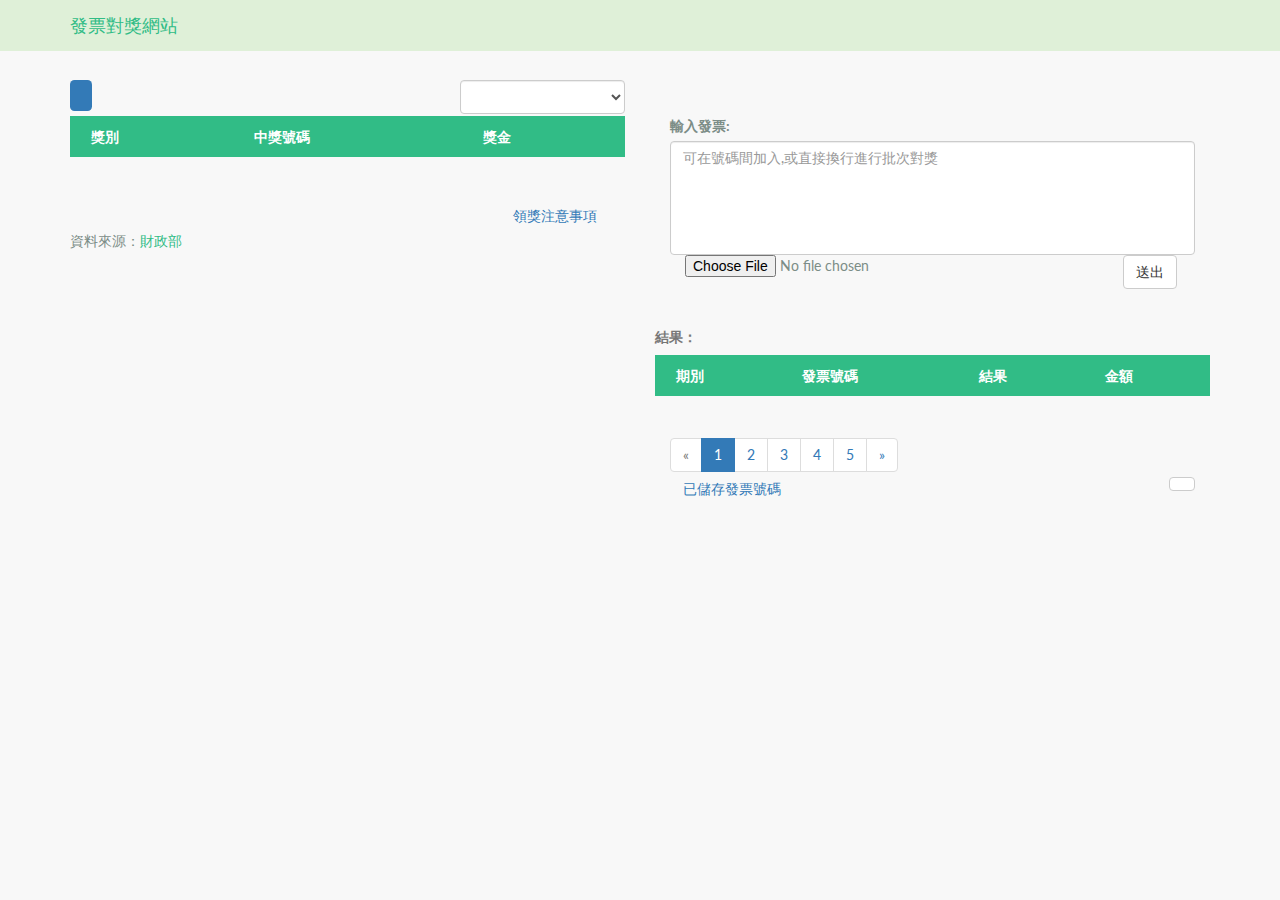
<file: views/index.html>
<!DOCTYPE html>
<html>

<head>

    <meta charset="utf-8">
    <meta http-equiv="X-UA-Compatible" content="IE=edge">
    <meta name="viewport" content="width=device-width, initial-scale=1">
    <meta name="description" content="">
    <meta name="author" content="">

    <title>發票對獎網站</title>

    <!-- Bootstrap Core CSS -->
    <link href="css/bootstrap.min.css" rel="stylesheet">

    <!-- Custom CSS -->
    <link rel="stylesheet" type="text/css" href="css/custom.css" />

    <!-- table CSS-->
    <link rel="stylesheet" type="text/css" href="css/normalize.css" />
    <link rel="stylesheet" type="text/css" href="css/demo.css" />
    <link rel="stylesheet" type="text/css" href="css/component.css" />

    <!-- HTML5 Shim and Respond.js IE8 support of HTML5 elements and media queries -->
    <!-- WARNING: Respond.js doesn't work if you view the page via file:// -->
    <!--[if lt IE 9]>
        <script src="https://oss.maxcdn.com/libs/html5shiv/3.7.0/html5shiv.js"></script>
        <script src="https://oss.maxcdn.com/libs/respond.js/1.4.2/respond.min.js"></script>
    <![endif]-->
    
    <!-- jQuery Version 1.11.1 -->
    <script src="js/jquery.js"></script>
    
    <!-- Bootstrap Core JavaScript -->
    <script src="js/bootstrap.min.js"></script>
    
    <script>
    $(document).ready(init);
    
    function init() {
        // 選擇期別
    	$("#invoiceDate").change(invoiceDateChange);
    	// 領獎注意事項
    	$("#bWinningInfo").click(winningInfo);
    	// 上傳檔案
    	$('#bUploadNumberFile').change(checkFile);
    	// 檢查按鈕 判斷是否送出比對或直接儲存
    	$("#bCheckInvoiceNumber").click(checkButton);
    	
    	// 取得下拉式選單中的期別
    	getInvoiceDate();
    	// 設置會員名稱
    	setUserName();
    	// 設置登入或登出按鈕
    	setLoginButton();
    	
    	// 載入時先執行一次選擇期別
    	invoiceDateChange();
    	
    }
    
    function setUserName() {
        $.ajax({
            url: '../getCookie.php', 
            async: false,
            contentType: false,
            processData: false,                   
            type: 'get',
            success: function(data){
                if (data=="") {
                    $("#sUserName").text("guset");
                    return;
                }
                $("#sUserName").text(data);
            }
         });
    }
    
    function setLoginButton() {
        if ($("#sUserName").text()=="guset") {
            $("#bLog").text("登入");
            return;
        }
        $("#bLog").text("登出");
    }
    
    function getInvoiceDate() {
        $.ajax({
            url: '../setDate.php', 
            async: false,
            contentType: false,
            processData: false,                   
            type: 'get',
            success: function(php_script_response){
                printInvoiceDate(php_script_response);
            }
         });
    }
    
    function printInvoiceDate(data){
        var selectData = JSON.parse(data);
        
        for (var i = 0; i < selectData.length; i++ ) {
            // 預設選擇最近的期別
            if (i < (selectData.length-1)) {
                $("#invoiceDate").append("<option>" + selectData[i].dateYM + "</option>");
            }else {
                $("#invoiceDate").append("<option selected>" + selectData[i].dateYM + "</option>");
            }
        }
    }
    
    function invoiceDateChange() {
    	var date = $("#invoiceDate option:selected").text();
    	setInvoiceDate(date);
    	setInvoice(date);
    }
    
    function setInvoiceDate(date) {
        $("#dateLabel").text(date);
    }
    
    function setInvoice(date) {
        $("#dateLabel").text(date);
        $.get("../setWinNumber.php?date=" + date, function(data){
    		$("#invoiceNumberContent").html(data);
    	});
    	$.get("../setWinPeriod.php?date=" + date, function(data){
    		$("#invoiceContent").html(data);
    		changeButton();
    	});
    }
    
    function checkFile() {
        var fileData = $('#bUploadNumberFile').prop('files')[0];
        var formData = new FormData();                  
        formData.append('file', fileData);        
        $.ajax({
            url: '../uploadNumberFile.php', 
            dataType: 'text', 
            contentType: false,
            processData: false,
            data: formData,                         
            type: 'post',
            success: function(php_script_response){
                $("#enterNumber").val(php_script_response);
            }
         });
         $('#bUploadNumberFile').val("");
    }
    
    function changeButton() {
        if ($("#invoiceContent").text()=="") {
            $("#bCheckInvoiceNumber").text("儲存");
        }else {
            $("#bCheckInvoiceNumber").text("送出");
        }
    }
    
    function checkButton() {
        
        // 格式統一
        var number = $("#enterNumber").val().replace(/\n/g,",");
        if (number.replace(",","").length==0){
            $("#enterNumber").focus();
            return;
        }
        
        // 比對發票號碼 或儲存 如果有登入會員會自動儲存
        if ($("#bCheckInvoiceNumber").text()=="儲存") {
            if ($("#sUserName").text()=="guset") {
                alert("請先登入會員");
                return;
            }
            saveNumber(number);
        }else {
            checkInvoiceNumber(number);
        }
        
        // 清空文字方塊內容
    	$("#enterNumber").val("");
    }
    
    function checkInvoiceNumber(number) {
        // 比對發票
        toCheck(number,$("#invoiceDate option:selected").text());
    }
    
    function toCheck(number,date) {
        var $url = "../setCheckNumber.php?number=" + number + "&date=" + date;
        $.get($url, function(data){
            if (data=="") {
                alert("資料錯誤");
                return;
            }
            
            // 繪出結果
            printCheckNumberTable(data);
            // 儲存結果
            saveCheckedNumber(data);
            
    	});
    }
    
    function printCheckNumberTable(data) {
        var tableData = JSON.parse(data);
        
        for (var i = 0; i < tableData.length; i++ ) {
            var row = $("<tr>");
            row.append("<th>" + tableData[i].numDate + "</th>");
            row.append("<td>" + tableData[i].number + "</td>");
            row.append("<td>" + tableData[i].prize + "</td>");
            row.append("<td>" + tableData[i].money + "</td>");
            row.append("</tr>");
            
            $("#checkedNumber").prepend(row);
            
            if ($("#checkedNumber tr").length>10) {
               $("#checkedNumber tr").hide();
            }
        }
        
        if ($("#checkedNumber tr").length>10) {
            $("#numberPages").show();
        }
    }
    
    function saveNumber(number) {
        var addNumbers = number.split(",");
        for (var i = 0; i < addNumbers.length; i++) {
            if ((!(isNaN(addNumbers[i]))) & (addNumbers[i].length <=3) & (addNumbers[i].length >=8)) {
                var formData = new FormData();
                formData.append('numDate', $("#invoiceDate option:selected").text());
                formData.append('number', addNumbers[i]);
                formData.append('prize', "未開獎");
                
                sendAddDate(formData);
            }
        }
    }
    
    function saveCheckedNumber(data) {
        var addData = JSON.parse(data);
        
        for (var i = 0; i < addData.length; i++ ) {
            var formData = new FormData();
            formData.append('numDate', addData[i].numDate);
            formData.append('number', addData[i].number);
            formData.append('prize', addData[i].prize);
            
            sendAddDate(formData);
            
        }
    }
    
    function sendAddDate(formData) {
        $.ajax({
            url: '../addMemberNumber.php', 
            dataType: 'text', 
            contentType: false,
            processData: false,
            data: formData,                         
            type: 'post',
            success: function(php_script_response){
                saveSuccessShow();
            }
        });
    }
    
    function saveSuccessShow() {
        $("#saveMessage").fadeTo(1000, 500).slideUp(500, function(){
            $("#saveMessage").alert('close');
        });
    }
    
    function winningInfo() {
        $("#pWinning").toggle();
    }
	
</script>
</head>

<body>

    <!-- Navigation -->
    <nav class="navbar navbar-dark bg-success navbar-fixed-top" role="navigation">
        <div class="container">
            <!-- Brand and toggle get grouped for better mobile display -->
            <div class="navbar-header">
                <button type="button" class="navbar-toggle" data-toggle="collapse" data-target="#bs-example-navbar-collapse-1">
                    <span class="sr-only">Toggle navigation</span>
                    <span class="icon-bar"></span>
                    <span class="icon-bar"></span>
                    <span class="icon-bar"></span>
                </button>
                <a class="navbar-brand" href="index.html">發票對獎網站</a>
            </div>
            <span id="sUserName" class="nav navbar-brand navbar-right"></span>
        </div>
        <!-- /.container -->
    </nav>

    <!-- Page Content -->
    <div class="container">
        <div class="row">
            <div class="col-lg-4">
                <h3>
                    <span class="label label-primary" id="dateLabel">
                    </span>
                </h3>

            </div>

            <form role="form">
                <div class="date-select">
                    <div class="form-group date-form ">
                        <div class="col-lg-2">
                            <select class="form-control" id="invoiceDate">
                            </select>
                        </div>
                    </div>
                </div>
            </form>

        </div>

        <div class="row">
            <div class="col-lg-6">
                <table class="invoiceNumber col-lg-12">
                    <thead>
                        <tr>
                            <th>獎別</th>
                            <th>中獎號碼</th>
                            <th>獎金</th>
                        </tr>
                    </thead>
                    <tbody id="invoiceNumberContent">
                        
                    </tbody>
                </table>
                <div class="text-center">
                    <h4 id="invoiceContent"></h4>
                </div>
                <div class="col-lg-12 text-right">
                    <span class="btn btn-link" id="bWinningInfo">領獎注意事項</span>
                </div>
                <div class="panel panel-info col-lg-12" id="pWinning">
                  <div class="panel-body">
                   <p>
                    1.領獎期間自105年06月06日起至105年09月05日止，請於郵局公告之兌獎營業時間內辦理，中獎人填妥領獎收據並在收據上粘貼0.4%印花稅票【中五獎(含)以上者】，攜帶國民身分證（非本國國籍人士得以護照、居留證等文件替代）及中獎統一發票收執聯兌領獎金。中特別獎、特獎、頭獎者請向各直轄市及各縣、市經指定之郵局領取獎金；中二獎、三獎、四獎、五獎、六獎者請向各地郵局兌獎。（各地郵局延時營業窗口及夜間郵局均不辦理兌獎業務。）<br>
        			<br>2.統一發票收執聯未依規定載明金額者，不得領獎。<br>
        			<br>3.統一發票買受人為政府機關、公營事業、公立學校、部隊及營業人者，不得領獎。<br>
        			<br>4.中四獎(含)以上者，依規定應由發獎單位扣繳20%所得稅款。<br>
        			<br>5.中獎之統一發票，每張按其最高中獎獎別限領1個獎金。<br>
        			<br>6.其他有關領獎事項均依「統一發票給獎辦法」規定辦理。<br>
        			<br>7.若有任何兌獎疑義，請洽詢服務專線電話：(02)2396-1651<br>
        			<br>8.本期無實體電子發票中獎號碼，公告於財政部稅務入口網站：<a href="http://invoice.etax.nat.gov.tw/">http://invoice.etax.nat.gov.tw/</a></p>
                  </div>
                </div>
                <h5>資料來源：<a href="http://invoice.etax.nat.gov.tw/" target="_blank">財政部</a></h5>

            </div>

            <div class="col-lg-6">
                <form role="form">
                    <div class="form-group col-lg-12">
                        <label for="comment">輸入發票:</label>
                        <textarea class="form-control" rows="5" id="enterNumber" placeholder="可在號碼間加入,或直接換行進行批次對獎"></textarea>
                        <div class="form-group col-lg-10">
                            <input type="file" id="bUploadNumberFile">
                        </div>
                        <div class="form-group col-lg-2">
                            <button type="button" id="bCheckInvoiceNumber" class="btn btn-default">送出</button>
                        </div>
                    </div>
                </form>
                <div id="saveMessage" class="alert alert-success fade in col-lg-12">
                    <strong>已儲存發票號碼</strong>
                </div>
                <table class="invoiceNumber col-lg-12">
                    <caption><b>結果：</b></caption>
                    <thead>
                        <tr>
                            <th>期別</th>
                            <th>發票號碼</th>
                            <th>結果</th>
                            <th>金額</th>
                        </tr>
                    </thead>
                    <tbody id="checkedNumber">
                    </tbody>
                </table>
                <div class="col-lg-12">
                    <div class="bs-example">
                        <ul class="pagination" id="checkNumberPage">
                            <li class="disabled"><a href="#">&laquo;</a></li>
                            <li class="active"><a href="#">1</a></li>
                            <li><a href="#">2</a></li>
                            <li><a href="#">3</a></li>
                            <li><a href="#">4</a></li>
                            <li><a href="#">5</a></li>
                            <li><a href="#">&raquo;</a></li>
                        </ul>
                    </div>
                </div>
                <div class="col-lg-6">
                    <button type="button" class="btn btn-link" onclick="self.location.href='../checkMember.php'">已儲存發票號碼</button>
                </div>
                <div class="form-group col-lg-6 text-right">

                    <form role="form" method="POST" action="../checkMember.php">
                        <button id="bLog" name="bLog" type="submit" class="btn btn-default">
                        </button>
                    </form>
                </div>

            </div>

        </div>
        <!-- /.row -->

        <div>

        </div>
        <!-- left table-->

    </div>
    <!-- /.container -->
</body>

</html>
</file>
<file: views/css/custom.css>
body {
    padding-top: 60px;
}
.text-right {
    text-align: right;
}
.text-center {
    text-align: center;
}
.date-select {
    text-align: right;
    padding: 0px;
}
.date-form {
    margin: 20px 0px 10px 0;
}
.day{
    margin: 20px 0px 10px 0;
}
textarea {
   resize: none;
}
td,th {
    vertical-align: top;
}
#confirmMessage {
    color: red;
    display: none;
}
#pWinning {
    display: none;
}
#checkNumberPage {
    display: inline;
}
#bSaveNumber {
    display: none;
}
#saveMessage {
    display: none;
}
#loading {
    display: none;
}
.checkedNumberTable {
	border-collapse: collapse;
	margin-bottom: 3em;
	background: #fff;
}

.checkedNumberTable td,
th {
	padding: 0.75em 1.5em;
	text-align: left;
}

.checkedNumberTable td.err {
	background-color: #e992b9;
	color: #fff;
	font-size: 0.75em;
	text-align: center;
	line-height: 1;
}

.checkedNumberTable th {
	background-color: #31bc86;
	font-weight: bold;
	color: #fff;
	white-space: nowrap;
}

.checkedNumberTable tbody th {
	background-color: #2ea879;
}

.checkedNumberTable tbody tr:nth-child(2n-1) {
	background-color: #f5f5f5;
	transition: all .125s ease-in-out;
}

.checkedNumberTable tbody tr:hover {
	background-color: rgba(129, 208, 177, .3);
}
#autoCheckMessage{
	display: none;
}
div #showMoney {
	float: right;
	font-size: 16px;
}
</file>
<file: views/css/demo.css>
@import url(http://fonts.googleapis.com/css?family=Lato:300,400,700);
@font-face {
	font-family: 'codropsicons';
	src:url('../fonts/codropsicons/codropsicons.eot');
	src:url('../fonts/codropsicons/codropsicons.eot?#iefix') format('embedded-opentype'),
		url('../fonts/codropsicons/codropsicons.woff') format('woff'),
		url('../fonts/codropsicons/codropsicons.ttf') format('truetype'),
		url('../fonts/codropsicons/codropsicons.svg#codropsicons') format('svg');
	font-weight: normal;
	font-style: normal;
}

*, *:after, *:before { -webkit-box-sizing: border-box; -moz-box-sizing: border-box; box-sizing: border-box; }

body {
	font-family: 'Lato', Arial, sans-serif;
	color: #7c8d87;
	background: #f8f8f8;
}

a {
	color: #31bc86;
	text-decoration: none;
}

a:hover, a:focus {
	color: #7c8d87;
}

.container > header {
	margin: 0 auto;
	padding: 2em;
	text-align: center;
	background: rgba(0,0,0,0.01);
}

.container > header h1 {
	font-size: 2.625em;
	line-height: 1.3;
	margin: 0;
	font-weight: 300;
}

.container > header span {
	display: block;
	font-size: 60%;
	opacity: 0.7;
	padding: 0 0 0.6em 0.1em;
}

/* To Navigation Style */
.codrops-top {
	background: #fff;
	background: rgba(255, 255, 255, 0.6);
	text-transform: uppercase;
	width: 100%;
	font-size: 0.69em;
	line-height: 2.2;
}

.codrops-top a {
	text-decoration: none;
	padding: 0 1em;
	letter-spacing: 0.1em;
	display: inline-block;
}

.codrops-top a:hover {
	background: rgba(255,255,255,0.95);
}

.codrops-top span.right {
	float: right;
}

.codrops-top span.right a {
	float: left;
	display: block;
}

.codrops-icon:before {
	font-family: 'codropsicons';
	margin: 0 4px;
	speak: none;
	font-style: normal;
	font-weight: normal;
	font-variant: normal;
	text-transform: none;
	line-height: 1;
	-webkit-font-smoothing: antialiased;
}

.codrops-icon-drop:before {
	content: "\e001";
}

.codrops-icon-prev:before {
	content: "\e004";
}

/* Demo Buttons Style */
.codrops-demos {
	padding-top: 1em;
	font-size: 0.8em;
}

.codrops-demos a {
	display: inline-block;
	margin: 0.5em;
	padding: 0.7em 1.1em;
	outline: none;
	border: 2px solid #31bc86;
	text-decoration: none;
	text-transform: uppercase;
	letter-spacing: 1px;
	font-weight: 700;
}

.codrops-demos a:hover,
.codrops-demos a.current-demo,
.codrops-demos a.current-demo:hover {
	border-color: #7c8d87;
	color: #7c8d87;
}

.related {
	text-align: center;
	font-size: 1.5em;
	padding-bottom: 3em;
}

@media screen and (max-width: 25em) {

	.codrops-icon span {
		display: none;
	}

}
</file>
<file: views/css/component.css>
/* Component styles */

@font-face {
	font-family: 'Blokk';
	src: url('../fonts/blokk/BLOKKRegular.eot');
	src: url('../fonts/blokk/BLOKKRegular.eot?#iefix') format('embedded-opentype'), url('../fonts/blokk/BLOKKRegular.woff') format('woff'), url('../fonts/blokk/BLOKKRegular.svg#BLOKKRegular') format('svg');
	font-weight: normal;
	font-style: normal;
}

.component {
	line-height: 1.5em;
	margin: 0 auto;
	padding: 2em 0 3em;
	width: 90%;
	max-width: 1000px;
	overflow: hidden;
}

.component .filler {
	font-family: "Blokk", Arial, sans-serif;
	color: #d3d3d3;
}

.invoiceNumber {
	border-collapse: collapse;
	margin-bottom: 3em;
	background: #fff;
}

.invoiceNumber td,
th {
	padding: 0.75em 1.5em;
	text-align: left;
}

.invoiceNumber td.err {
	background-color: #e992b9;
	color: #fff;
	font-size: 0.75em;
	text-align: center;
	line-height: 1;
}

.invoiceNumber th {
	background-color: #31bc86;
	font-weight: bold;
	color: #fff;
	white-space: nowrap;
}

.invoiceNumber tbody th {
	background-color: #2ea879;
}

.invoiceNumber tbody tr:nth-child(2n-1) {
	background-color: #f5f5f5;
	transition: all .125s ease-in-out;
}

.invoiceNumber tbody tr:hover {
	background-color: rgba(129, 208, 177, .3);
}


/* For appearance */

.sticky-wrap {
	overflow-x: auto;
	overflow-y: hidden;
	position: relative;
	margin: 3em 0;
	width: 100%;
}

.sticky-wrap .sticky-thead,
.sticky-wrap .sticky-col,
.sticky-wrap .sticky-intersect {
	opacity: 0;
	position: absolute;
	top: 0;
	left: 0;
	transition: all .125s ease-in-out;
	z-index: 50;
	width: auto;
	/* Prevent table from stretching to full size */
}

.sticky-wrap .sticky-thead {
	box-shadow: 0 0.25em 0.1em -0.1em rgba(0, 0, 0, .125);
	z-index: 100;
	width: 100%;
	/* Force stretch */
}

.sticky-wrap .sticky-intersect {
	opacity: 1;
	z-index: 150;
}

.sticky-wrap .sticky-intersect th {
	background-color: #666;
	color: #eee;
}

.sticky-wrap td,
.sticky-wrap th {
	box-sizing: border-box;
}


/* Not needed for sticky header/column functionality */

.invoiceNumber td.user-name {
	text-transform: capitalize;
}

.sticky-wrap.overflow-y {
	overflow-y: auto;
	max-height: 50vh;
}
</file>
